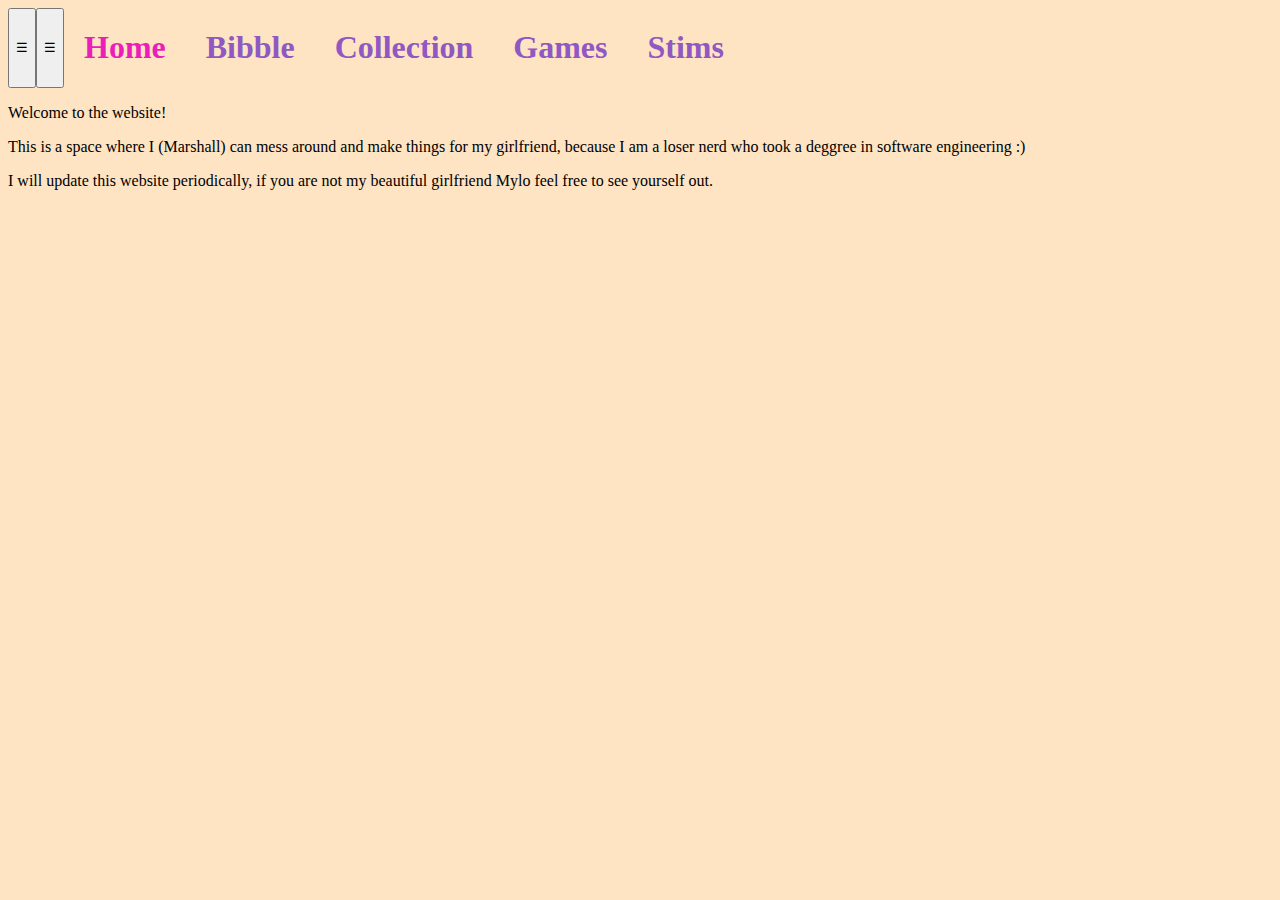
<file: index.html>
<!DOCTYPE html>
<html lang="en">
<head>
    <meta charset="UTF-8">
    <meta name="viewport" content="width=device-width, initial-scale=1.0">
    <title>Home</title>
    <link rel="stylesheet" href="Assets/css/style.css">
    <link rel="shortcut icon" href="Assets/favicon.ico" type="image/x-icon">

</head>
<body>
    <div class="nav">
        <button class="nav-toggle" aria-label="Toggle navigation">
            ☰
        </button>
        <ul class="nav-links">
            <button class="nav-toggle-open" aria-label="Toggle navigation">
            ☰
            </button>
            <li><h1><a href="index.html" class="active">Home</a></h1></li>
            <li><h1><a href="bibble.html">Bibble</a></h1></li>
            <li><h1><a href="collection.html">Collection</a></h1></li>
            <li><h1><a href="games.html">Games</a></h1></li>
            <li><h1><a href="stims.html">Stims</a></h1></li>
        </ul>
    </div>

    <p>Welcome to the website!</p>
    <p>This is a space where I (Marshall) can mess around and make things for my girlfriend, because I am a loser nerd who took a deggree in software engineering :)</p>
    <p>I will update this website periodically, if you are not my beautiful girlfriend Mylo feel free to see yourself out.</p>

    <script src="Assets/nav.js"></script>
</body>
</html>
</file>
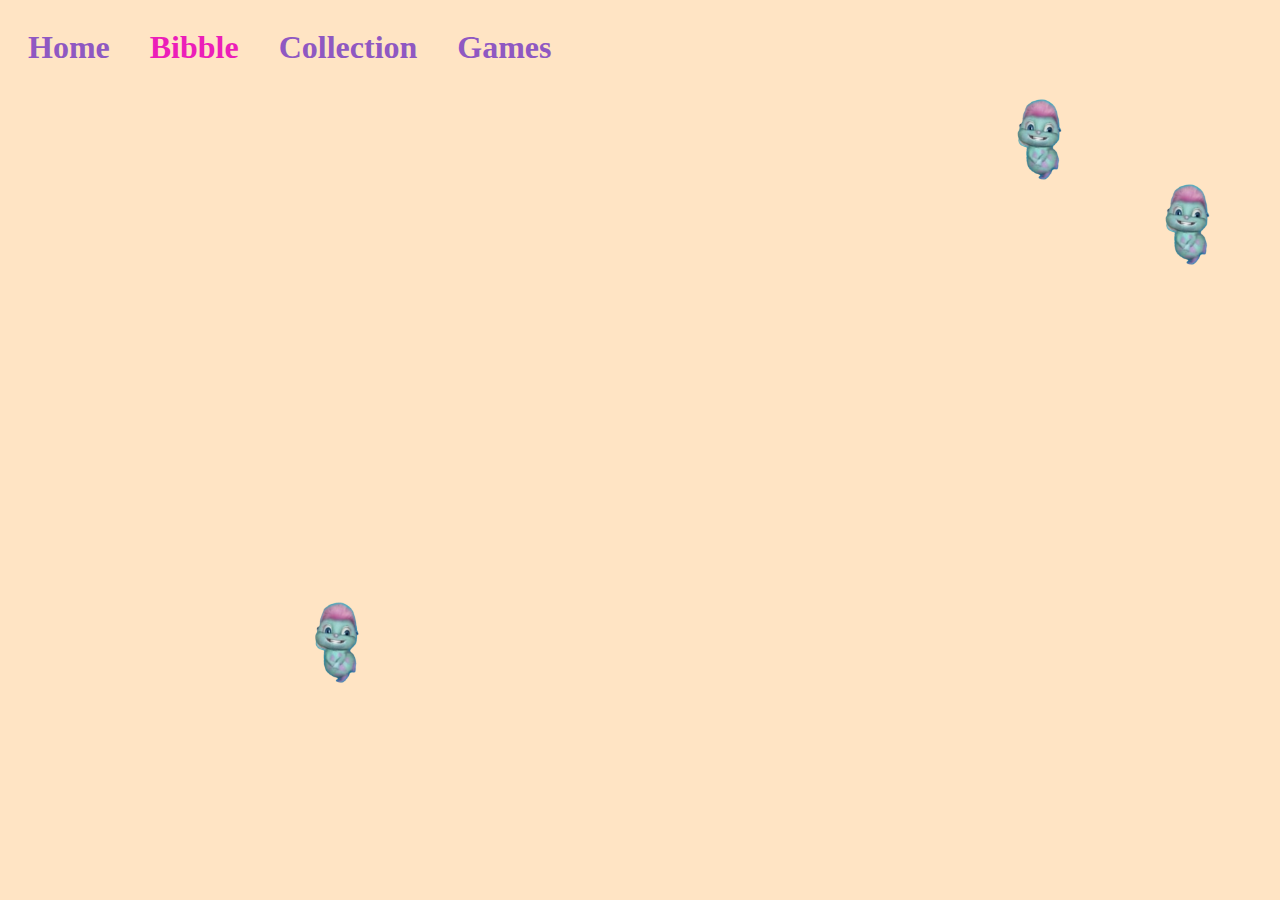
<file: bibble.html>
<!DOCTYPE html>
<html lang="en">
<head>
    <meta charset="UTF-8">
    <meta name="viewport" content="width=device-width, initial-scale=1.0">
    <title>Bibble</title>
    <link rel="stylesheet" href="Assets/css/style.css">
</head>
<body>
    <div class="nav">
        <ul>
            <li><h1><a href="index.html">Home</a></h1></li>
            <li><h1><a href="bibble.html" class="active">Bibble</a></h1></li>
            <li><h1><a href="collection.html">Collection</a></h1></li>
            <li><h1><a href="games.html">Games</a></h1></li>
        </ul>
    </div>

    <div class="bibbles" id="bibbles" >
        <img src="Assets/Images/Bibble.png" alt="bibble" class="bibble">
        <img src="Assets/Images/Bibble.png" alt="bibble" class="bibble">
        <img src="Assets/Images/Bibble.png" alt="bibble" class="bibble">
    </div>
    
</body>
<script src="Assets/bibble.js"></script>
</html>
</file>
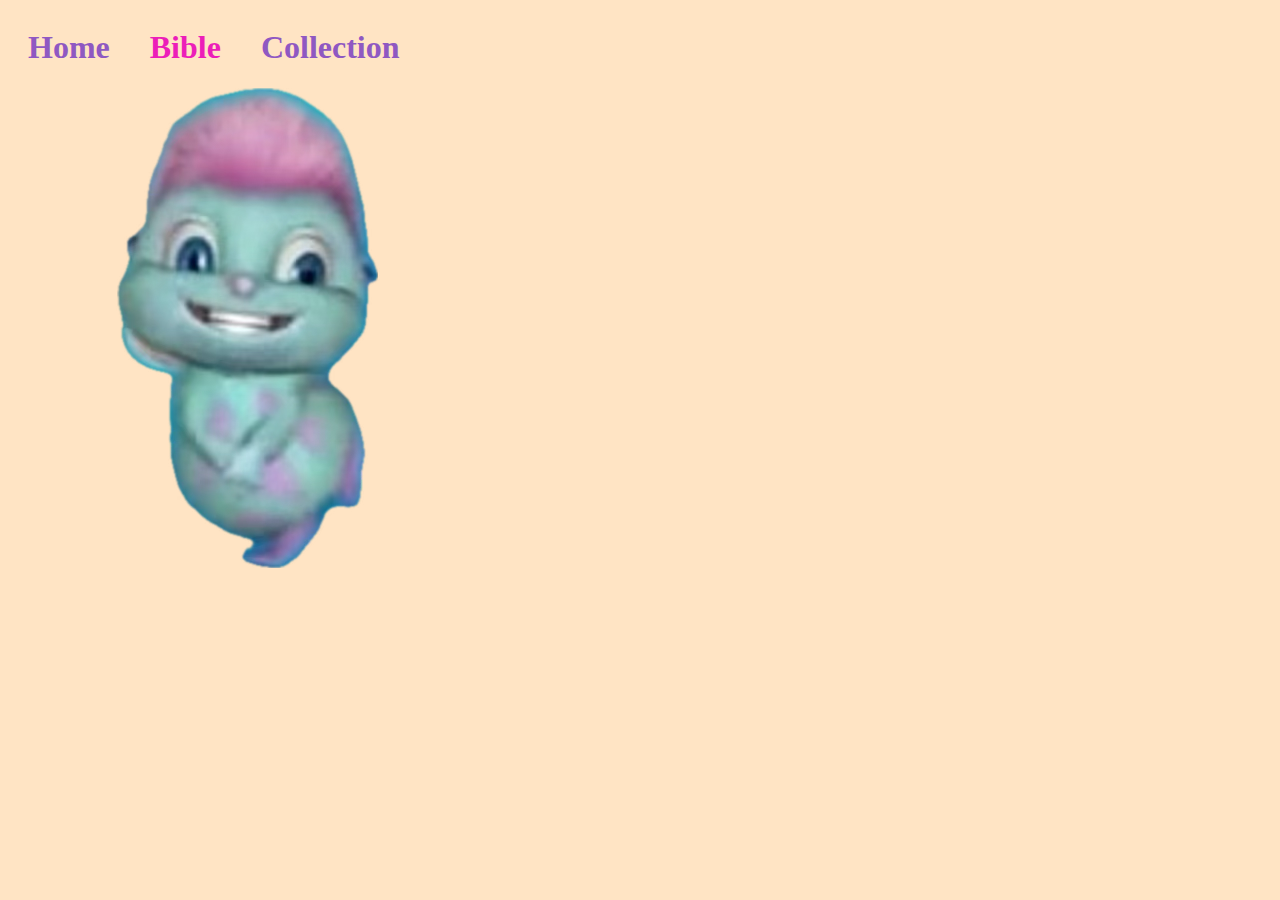
<file: bible.html>
<!DOCTYPE html>
<html lang="en">
<head>
    <meta charset="UTF-8">
    <meta name="viewport" content="width=device-width, initial-scale=1.0">
    <title>Bible</title>
    <link rel="stylesheet" href="Assets/css/style.css">
</head>
<body>
    <div class="nav">
        <ul>
            <li><h1><a href="index.html">Home</a></h1></li>
            <li><h1><a href="bible.html" class="active">Bible</a></h1></li>
            <li><h1><a href="collection.html">Collection</a></h1></li>
        </ul>
    </div>

    <div class="bible">
        <img src="Assets/Images/Bible.png" alt="Bible" id="bible">
    </div>
    
</body>
<script src="Assets/bible.js"></script>
</html>
</file>
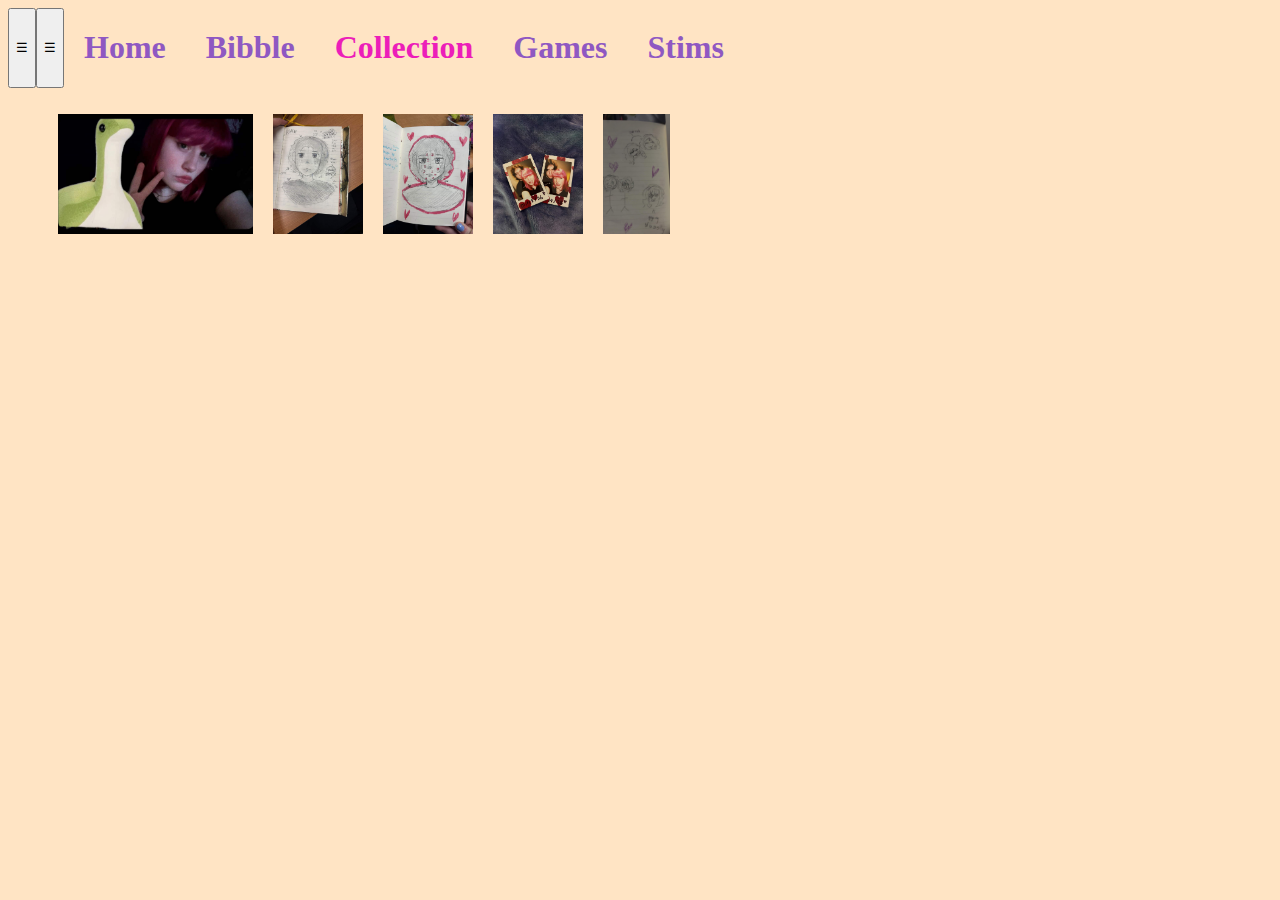
<file: collection.html>
<!DOCTYPE html>
<html lang="en">
<head>
    <meta charset="UTF-8">
    <meta name="viewport" content="width=device-width, initial-scale=1.0">
    <title>Collection</title>
    <link rel="stylesheet" href="Assets/css/style.css">
    <link rel="shortcut icon" href="Assets/favicon.ico" type="image/x-icon">
</head>
<body>
    <div class="nav">
        <button class="nav-toggle" aria-label="Toggle navigation">
            ☰
        </button>
        <ul class="nav-links">
            <button class="nav-toggle-open" aria-label="Toggle navigation">
            ☰
            </button>
            <li><h1><a href="index.html">Home</a></h1></li>
            <li><h1><a href="bibble.html">Bibble</a></h1></li>
            <li><h1><a href="collection.html" class="active">Collection</a></h1></li>
            <li><h1><a href="games.html">Games</a></h1></li>
            <li><h1><a href="stims.html">Stims</a></h1></li>
        </ul>
    </div>

    <div class="collections">
        <ul>
            <li><img src="Assets/Images/MyloAndNessie.jpg" alt="Mylo and Nessie being besties"></li>
            <li><img src="Assets/Images/draw1.jpg" alt="Drawing she made of me"></li>
            <li><img src="Assets/Images/draw2.jpg" alt="Another Drawing she made of me"></li>
            <li><img src="Assets/Images/Poloroids.jpg" alt="Poloroids she took of us"></li>
            <li><img src="Assets/Images/sketch.jpg" alt=""></li>
        </ul>
    </div>
<script src="Assets/nav.js"></script>
</body>
</html>
</file>
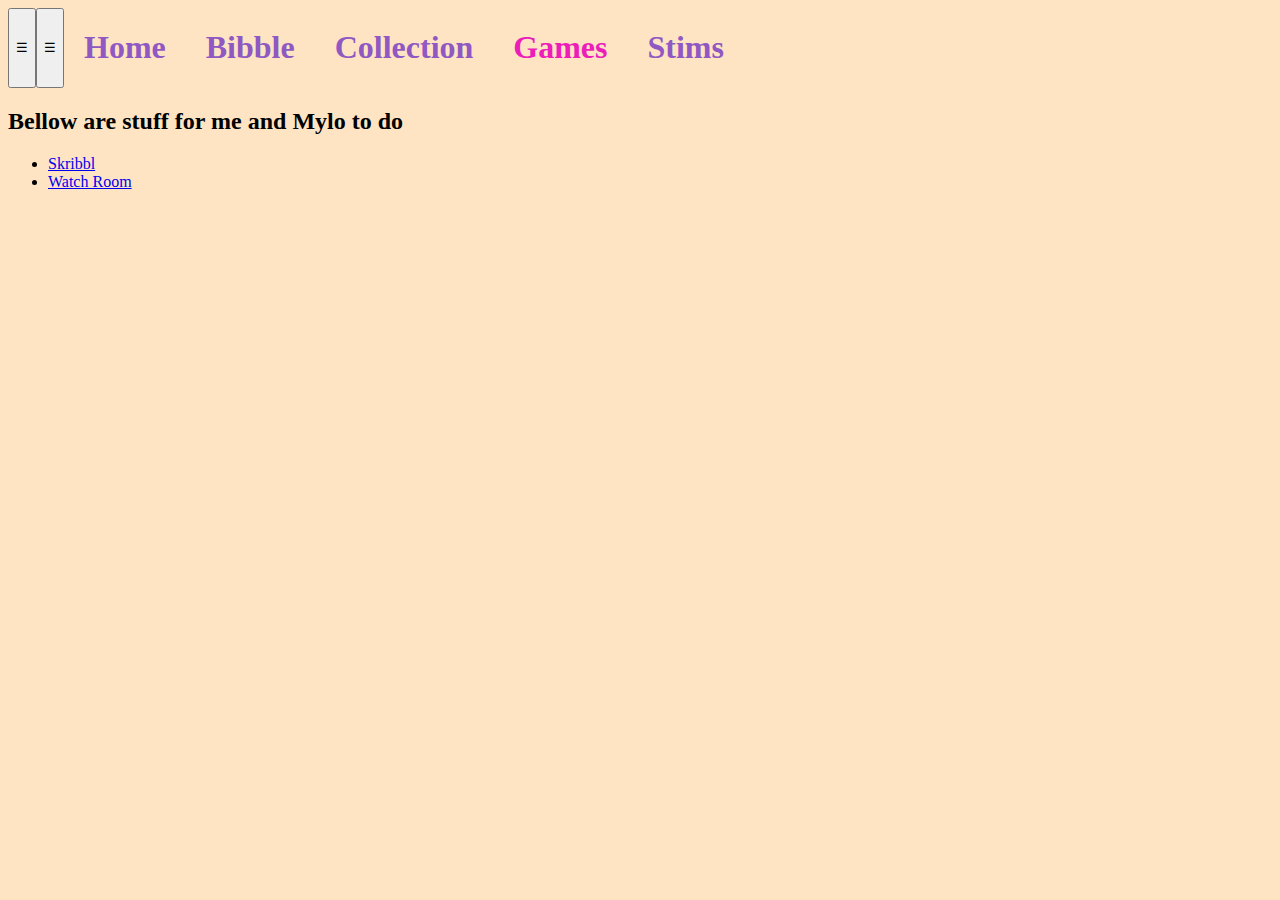
<file: games.html>
<!DOCTYPE html>
<html lang="en">
<head>
    <meta charset="UTF-8">
    <meta name="viewport" content="width=device-width, initial-scale=1.0">
    <title>Games</title>
    <link rel="stylesheet" href="Assets/css/style.css">
    <link rel="shortcut icon" href="Assets/favicon.ico" type="image/x-icon">

</head>
<body>
    <div class="nav">
        <button class="nav-toggle" aria-label="Toggle navigation">
            ☰
        </button>
        <ul class="nav-links">
            <button class="nav-toggle-open" aria-label="Toggle navigation">
            ☰
            </button>
            <li><h1><a href="index.html">Home</a></h1></li>
            <li><h1><a href="bibble.html">Bibble</a></h1></li>
            <li><h1><a href="collection.html">Collection</a></h1></li>
            <li><h1><a href="games.html" class="active">Games</a></h1></li>
            <li><h1><a href="stims.html">Stims</a></h1></li>

        </ul>
    </div>

    <h2>Bellow are stuff for me and Mylo to do</h2>

    <ul class="gameList">
        <li><a href="https://skribbl.io/" target="_blank">Skribbl</a></li>
        <li><a href="https://app.kosmi.io/room/dhfuw3" target="_blank">Watch Room</a></li>
    </ul>
<script src="Assets/nav.js"></script>
</body>
</html>
</file>
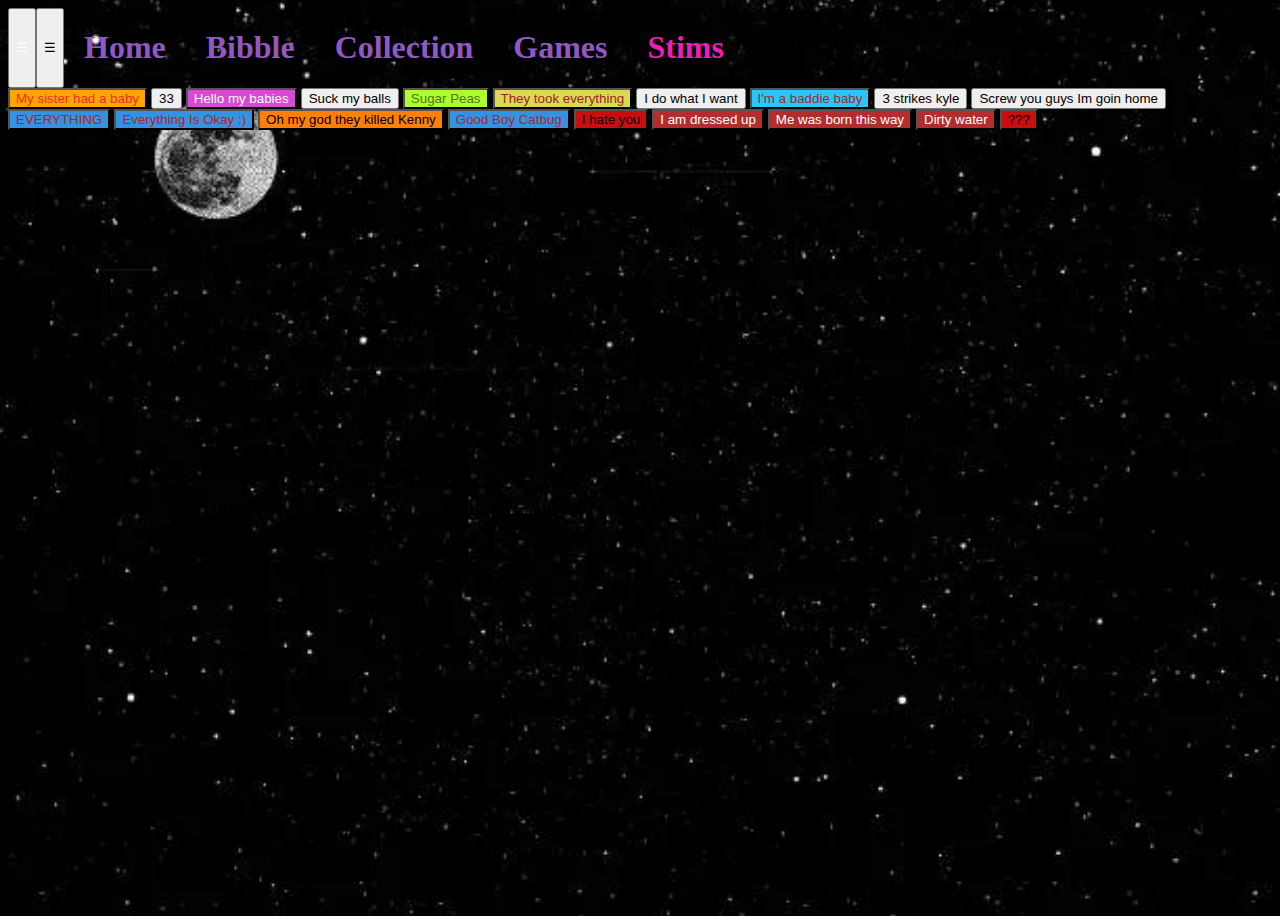
<file: stims.html>
<!DOCTYPE html>
<html lang="en">
<head>
    <meta charset="UTF-8">
    <meta name="viewport" content="width=device-width, initial-scale=1.0">
    <title>Stims</title>
    <link rel="stylesheet" href="Assets/css/style.css">
    <link rel="shortcut icon" href="Assets/favicon.ico" type="image/x-icon">
    <style>
        body{
            background-color: black;
            background-image: url("Assets/Images/stars-back.webp");
            background-size: cover;
            background-position: center;
            background-repeat: no-repeat;
            height: 100vh;
        }
    </style>
</head>
<body>
    <div class="nav">
        <button class="nav-toggle" aria-label="Toggle navigation" style="color: white;">
            ☰
        </button>
        <ul class="nav-links">
            <button class="nav-toggle-open" aria-label="Toggle navigation">
            ☰
            </button>
            <li><h1><a href="index.html">Home</a></h1></li>
            <li><h1><a href="bibble.html">Bibble</a></h1></li>
            <li><h1><a href="collection.html">Collection</a></h1></li>
            <li><h1><a href="games.html">Games</a></h1></li>
            <li><h1><a href="stims.html" class="active">Stims</a></h1></li>
        </ul>
    </div>

    <div class="board">
        <button data-sound="SisterBaby" style="color: rgb(240, 45, 45); background-color: orange;">My sister had a baby</button>
        <button data-sound="33">33</button>
        <button data-sound="helloBabies" style="color: white; background-color: rgb(213, 73, 213);">Hello my babies</button>
        <button data-sound="SuckBalls">Suck my balls</button>
        <button data-sound="SugarPeas" style="color: rgb(79, 120, 17); background-color: greenyellow;">Sugar Peas</button>
        <button data-sound="TheyTookEverything" style="color: rgb(156, 36, 36); background-color: rgba(253, 253, 94, 0.862);">They took everything</button>
        <button data-sound="IDoWhatIWant">I do what I want</button>
        <button data-sound="IAmABaddieBaby" style="color: brown; background-color: rgb(40, 198, 250);">I'm a baddie baby</button>
        <button data-sound="3strikes">3 strikes kyle</button>
        <button data-sound="screwYouGuys">Screw you guys Im goin home</button>
        <button data-sound="EVERYTHING" style="color: rgb(187, 32, 32); background-color: rgb(53, 146, 227);">EVERYTHING</button>
        <button data-sound="EverythingIsOkay" style="color: rgb(187, 32, 32); background-color: rgb(53, 146, 227);">Everything Is Okay :)</button>
        <button data-sound="Theykilledkenny" style="color: rgb(0, 0, 0); background-color: rgb(255, 127, 7);">Oh my god they killed Kenny</button>
        <button data-sound="GoodBoyCatBug" style="color: rgb(187, 32, 32); background-color: rgb(53, 146, 227);">Good Boy Catbug</button>
        <button data-sound="IHateYou" style="color: rgb(0, 0, 0); background-color: rgb(201, 14, 14);">I hate you</button>
        <button data-sound="DressedUp" style="color: rgb(255, 255, 255); background-color: rgb(180, 45, 45);">I am dressed up</button>
        <button data-sound="MeWasBornThisWay" style="color: rgb(255, 255, 255); background-color: rgb(180, 45, 45);">Me was born this way</button>
        <button data-sound="DirtyWater" style="color: rgb(255, 255, 255); background-color: rgb(180, 45, 45);">Dirty water</button>
        <button data-sound="???" style="color: rgb(0, 0, 0); background-color: rgb(201, 14, 14);">???</button>



    


    </div>

  <audio id="SisterBaby" src="Assets/sound/mySisterHadAbaby.mp3"></audio>
  <audio id="33" src="Assets/sound/33.mp3"></audio>
  <audio id="helloBabies" src="Assets/sound/helloBabies.mp3"></audio>
  <audio id="SuckBalls" src="Assets/sound/suckMyBalls.mp3"></audio>
  <audio id="SugarPeas" src="Assets/sound/sugarPeas.mp3"></audio>
  <audio id="TheyTookEverything" src="Assets/sound/thatWasEverything.mp3"></audio>
  <audio id="IDoWhatIWant" src="Assets/sound/whatever.mp3"></audio>
  <audio id="IAmABaddieBaby" src="Assets/sound/ImABaddieBaby.mp3"></audio>
  <audio id="3strikes" src="Assets/sound/3strikes.mp3"></audio>
  <audio id="screwYouGuys" src="Assets/sound/ScrewYouGuys.mp3"></audio>
  <audio id="EVERYTHING" src="Assets/sound/EVERYTHING.mp3"></audio>
  <audio id="EverythingIsOkay" src="Assets/sound/EverythingIsOkay.mp3"></audio>
  <audio id="Theykilledkenny" src="Assets/sound/KENNYYYYYYYY.mp3"></audio>
  <audio id="GoodBoyCatBug" src="Assets/sound/goodBoyCatBug.mp3"></audio>
  <audio id="IHateYou" src="Assets/sound/IHateYou.mp3"></audio>
  <audio id="DressedUp" src="Assets/sound/DressedUp.mp3"></audio>
  <audio id="MeWasBornThisWay" src="Assets/sound/BornThisWay.mp3"></audio>
  <audio id="DirtyWater" src="Assets/sound/HomelessMan.mp3"></audio>
  <audio id="???" src="Assets/sound/Ahhh.mp3"></audio>




  <script src="Assets/soundBoard.js"></script>
  <script src="Assets/nav.js"></script>
</body>
</html>
</file>
<file: Assets/css/style.css>
.nav a{
    margin: 20px;
    text-decoration: none;
    color: rgb(143, 88, 194);
}
.nav a:hover{
    color: red;
}
.nav{
    display: flex;
    flex-direction: row;
}
.nav ul{
    list-style: none;
    display: flex;
    margin: 0px;
    padding: 0px;
}
.nav a.active{
    color: rgb(236, 30, 185);
}

body{
    background-color: bisque;
}
.p{
    font-size: 20px;
}

.bibbles img{
  height: 80px;
}


.bibble{
  position: absolute;
  transition: transform 1s ease;
}

#bibbles {
  position: relative;
  width: auto;
  height: 80vh;
  overflow: hidden;
}

.collections ul{
    display: flex;
    list-style: none;
}
.collections img{
    height: 120px;
    padding: 10px;
}
</file>
